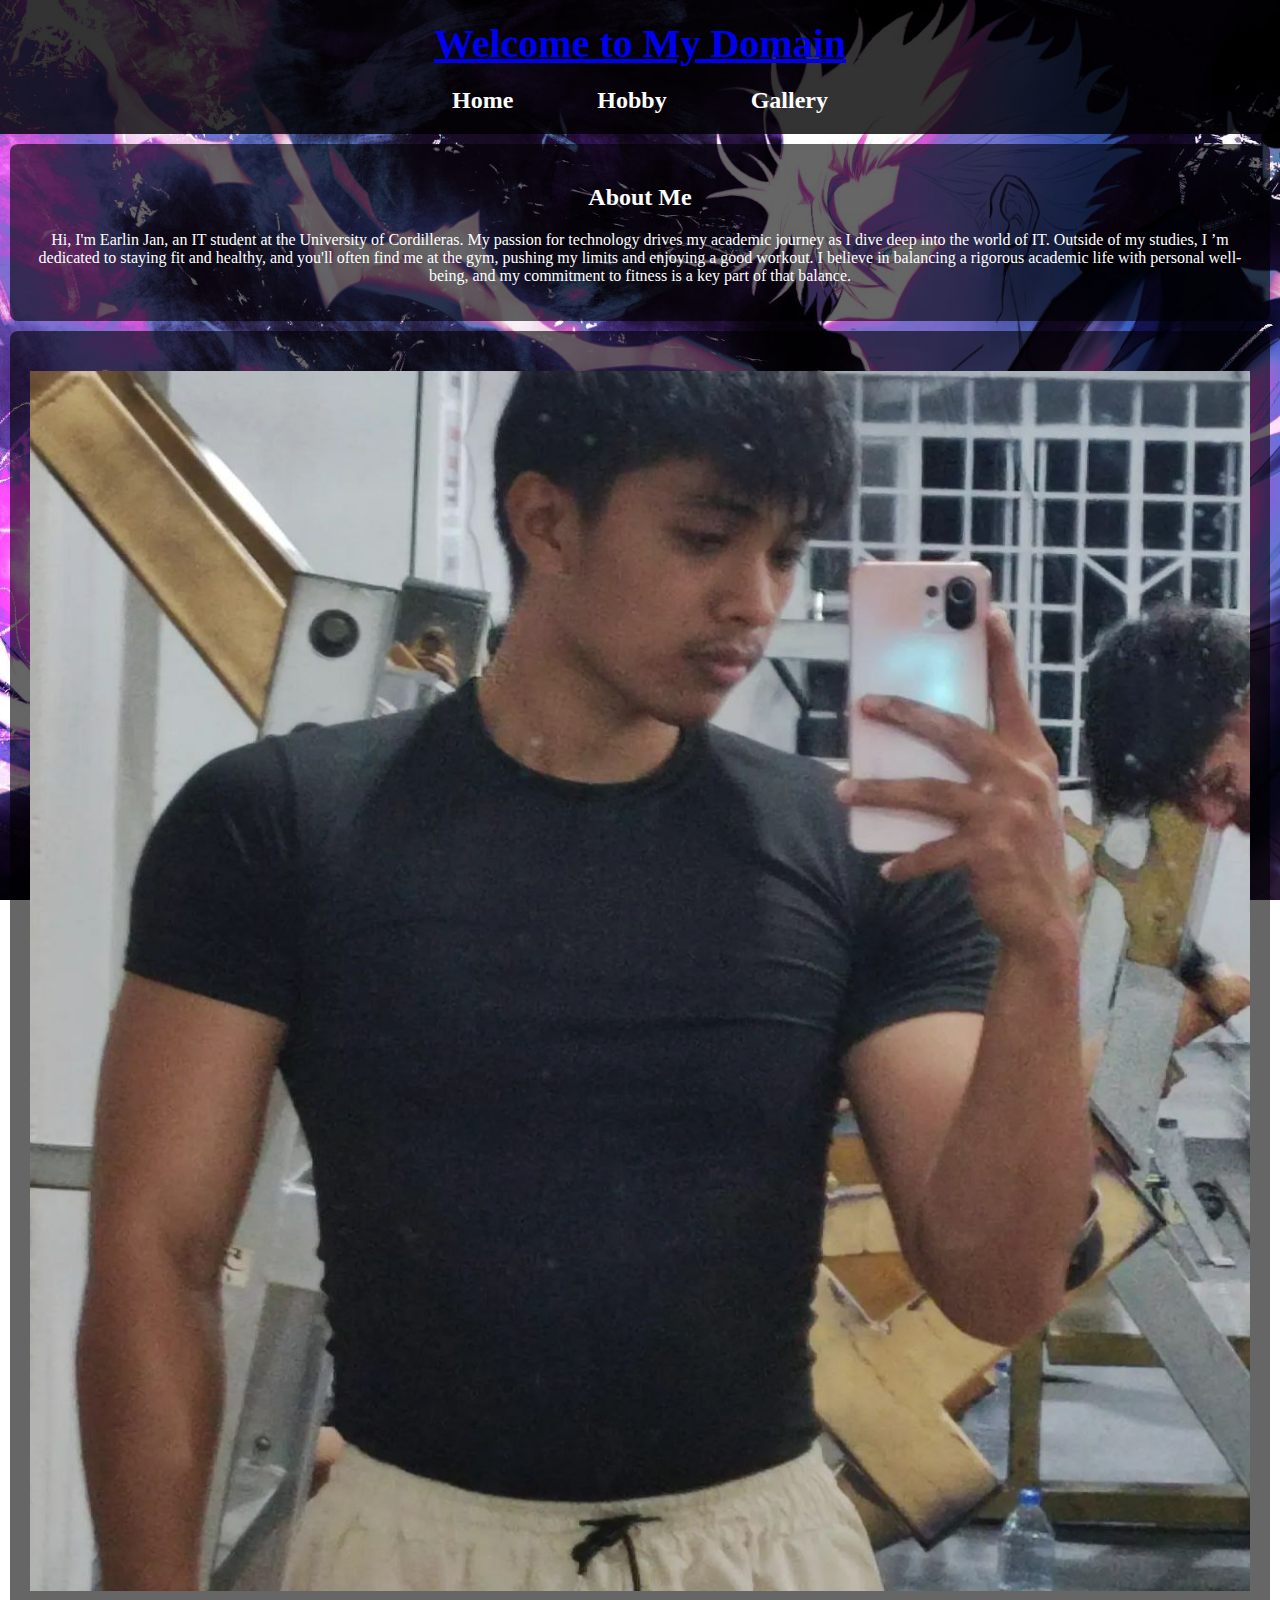
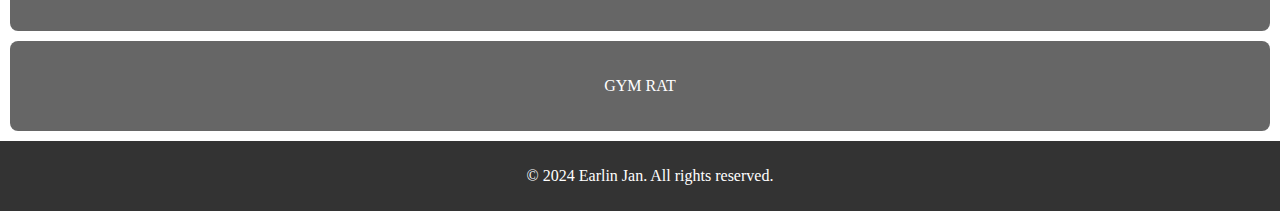
<file: index.html>
<!DOCTYPE html>
<html lang="en">
<head>
    <meta charset="UTF-8">
    <meta name="viewport" content="width=device-width, initial-scale=1.0">
    <title>Home</title>
    <link rel="stylesheet" href="style.css">
</head>
<body>
    <header>
        <div class="header-container">
            <h1><a href="index.html">Welcome to My Domain</a></h1>
            <nav>
                <ul>
                    <li><a href="index.html">Home</a></li>
                    <li><a href="hobbies.html">Hobby</a></li>
                    <li><a href="gallery.html">Gallery</a></li>
                </ul>
            </nav>
        </div>
    </header>
    <section>
        <h2>About Me</h2>
        <p>Hi, I'm Earlin Jan, an IT student at the University of Cordilleras. 
            My passion for technology drives my academic journey as I dive deep into the world of IT. Outside of my studies, I
            ’m dedicated to staying fit and healthy, and you'll often find me at the gym, pushing my limits and enjoying a good workout. 
            I believe in balancing a rigorous academic life with personal well-being, and my commitment to fitness is a key part of that balance.</p>
    </section>
    <section>
        <div class="centered-image">
            <img src="images/pogi 4.jpg" alt="Centered Image">
        </div>
    </section>
    <section> 
        <p>GYM RAT</p>
    </section>
    <footer>
        <p>&copy; 2024 Earlin Jan. All rights reserved.</p>
    </footer>
    <script src="script.js"></script>
</body>
</html>
</file>
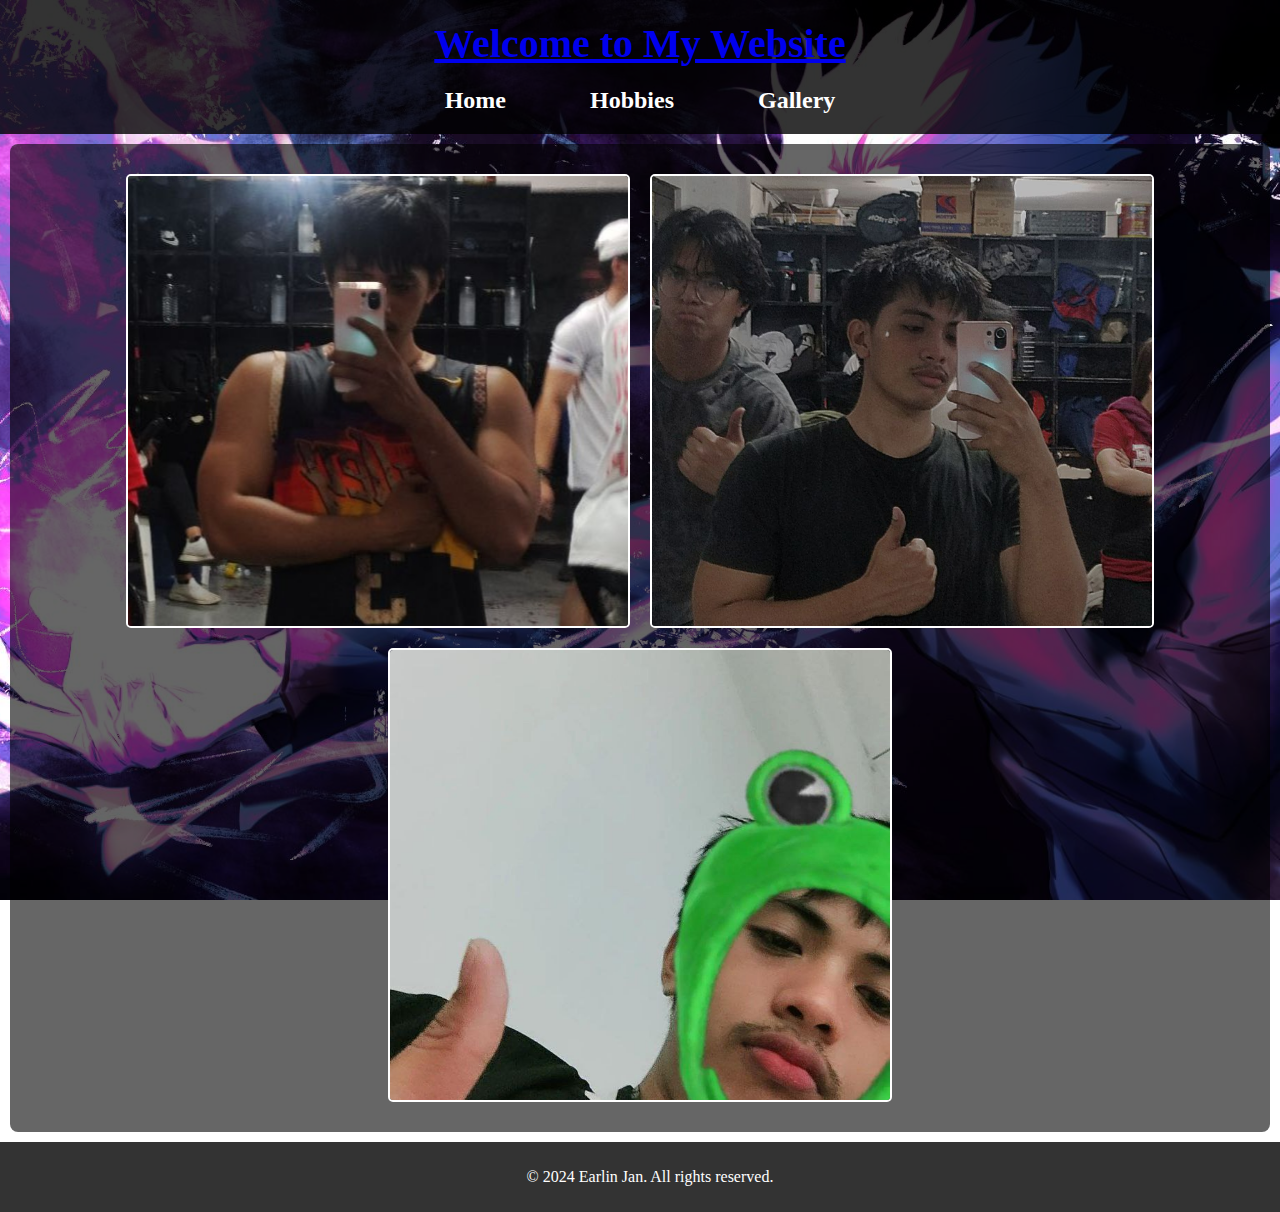
<file: gallery.html>
<!DOCTYPE html>
<html lang="en">
<head>
    <meta charset="UTF-8">
    <meta name="viewport" content="width=device-width, initial-scale=1.0">
    <title>Gallery</title>
    <link rel="stylesheet" href="style.css">
</head>
<body>
    <header>
        <div class="header-container">
            <h1><a href="index.html">Welcome to My Website</a></h1>
            <nav>
                <ul>
                    <li><a href="index.html">Home</a></li>
                    <li><a href="hobbies.html">Hobbies</a></li>
                    <li><a href="gallery.html">Gallery</a></li>
                </ul>
            </nav>
        </div>
    </header>
    <section>
        <div class="gallery">
            <img src="images/pogi 1.jpg" alt="Gallery Image 1">
            <img src="images/pogi 3.jpg" alt="Gallery Image 2">
            <img src="images/pogi 2.jpg" alt="Gallery Image 3">
        </div>
    </section>
    <footer>
        <p>&copy; 2024 Earlin Jan. All rights reserved.</p>
    </footer>
    <script src="script.js"></script>
</body>
</html>
</file>
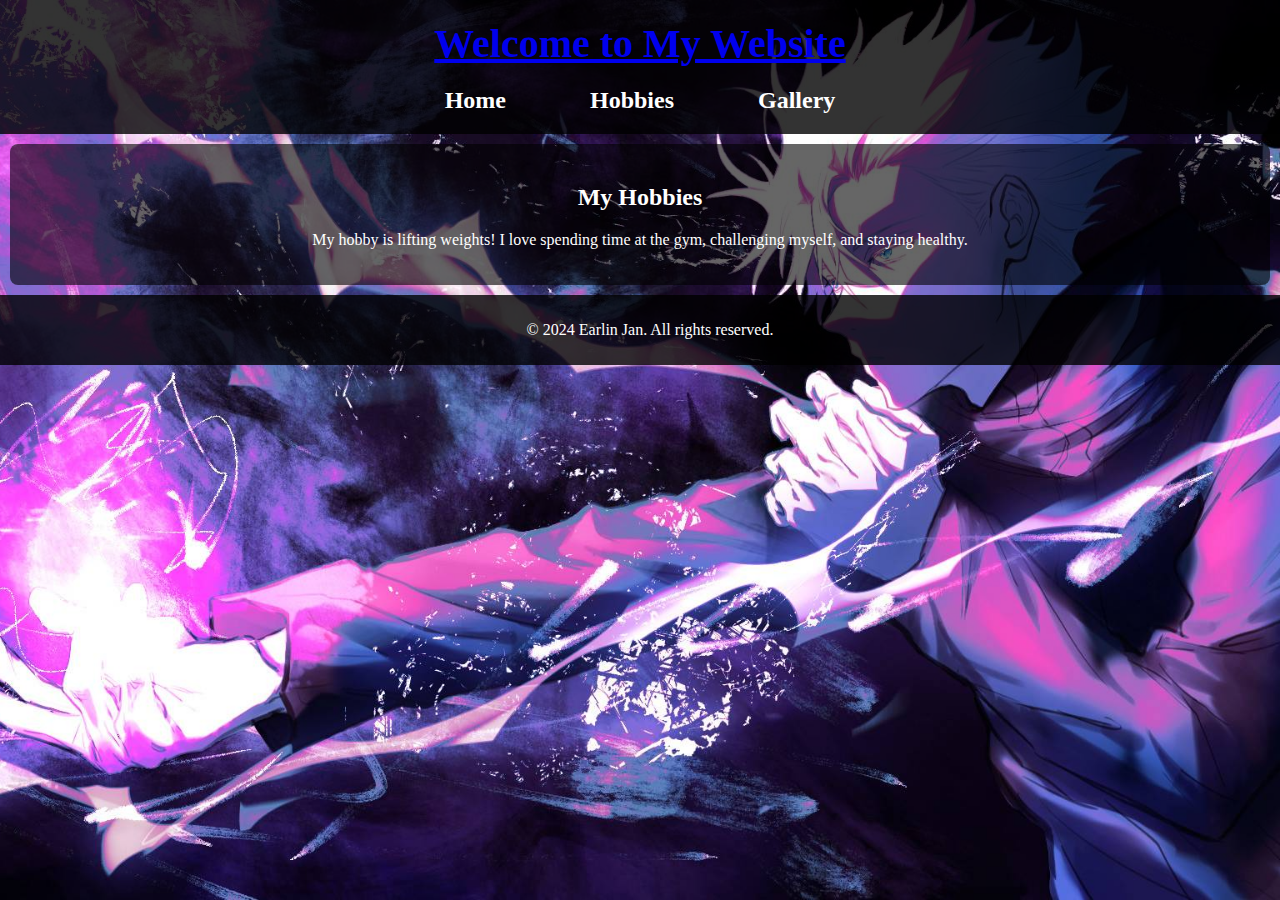
<file: hobbies.html>
<!DOCTYPE html>
<html lang="en">
<head>
    <meta charset="UTF-8">
    <meta name="viewport" content="width=device-width, initial-scale=1.0">
    <title>Hobbies</title>
    <link rel="stylesheet" href="style.css">
</head>
<body>
    <header>
        <div class="header-container">
            <h1><a href="index.html">Welcome to My Website</a></h1>
            <nav>
                <ul>
                    <li><a href="index.html">Home</a></li>
                    <li><a href="hobbies.html">Hobbies</a></li>
                    <li><a href="gallery.html">Gallery</a></li>
                </ul>
            </nav>
        </div>
    </header>
    <section>
        <h2>My Hobbies</h2>
        <p>My hobby is lifting weights! I love spending time at the gym, challenging myself, and staying healthy.</p>
    </section>
    <footer>
        <p>&copy; 2024 Earlin Jan. All rights reserved.</p>
    </footer>
    <script src="script.js"></script>
</body>
</html>
</file>
<file: style.css>
body {
    font-family: 'Kaushan Script', cursive;
    background-image: url('images/6294122.jpg'); 
    background-size: cover;
    background-attachment: fixed;
    background-position: center;
    background-repeat: no-repeat;
    margin: 0;
    padding: 0;
    color: #fff; 
}


.overlay {
    position: fixed;
    top: 0;
    left: 0;
    width: 100%;
    height: 100%;
    background: rgba(0, 0, 0, 0.6); 
    z-index: -1;
}


header {
    background: rgba(0, 0, 0, 0.8); 
    padding: 20px;
    text-align: center;
}

header h1 {
    margin: 0;
    font-size: 2.5em; 
    color: #ffcc00; 
}

header nav {
    margin-top: 20px;
}

header nav ul {
    list-style: none;
    padding: 0;
    margin: 0;
}

header nav ul li {
    display: inline;
    margin: 0 20px;
}

header nav a {
    color: #fff; 
    text-decoration: none;
    font-weight: bold;
    font-size: 1.5em;
    padding: 10px 20px;
}

header nav a:hover {
    text-decoration: underline;
    color: #ffcc00;
}


section {
    padding: 20px;
    background: rgba(0, 0, 0, 0.6); 
    margin: 10px;
    border-radius: 8px;
    text-align: center;
}


img {
    max-width: 100%;
    height: auto;
    display: block;
    margin: 20px auto;
}


footer {
    background: rgba(0, 0, 0, 0.8);
    padding: 10px;
    text-align: center;
    position: relative;
    width: 100%;
}


.gallery {
    display: flex;
    flex-wrap: wrap;
    justify-content: center;
}

.gallery img {
    margin: 10px;
    border: 2px solid #fff;
    border-radius: 5px;
    width: 500px;
    height: 450px;
    object-fit: cover;
    transition: border-color 0.3s;
}

.gallery img:hover {
    border-color: #FFC0CB;
}


@media (max-width: 768px) {
    header nav ul {
        text-align: center;
        padding: 0;
    }

    header nav ul li {
        display: block;
        margin: 10px 0;
    }

    header nav a {
        font-size: 1.2em;
        padding: 15px;
    }

    .gallery img {
        width: 650px;
        height: 400px;
    }
}
</file>
